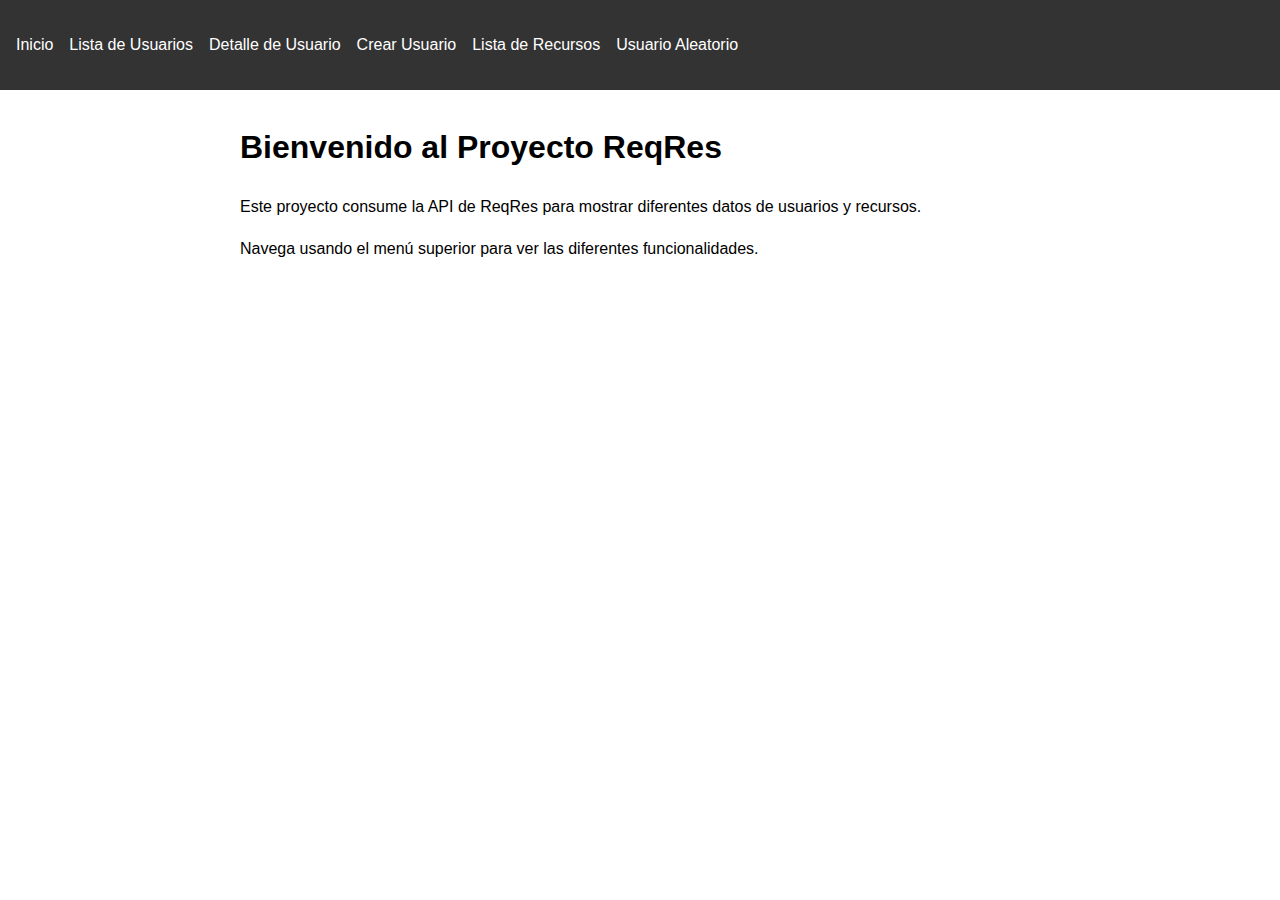
<file: index.html>
<!DOCTYPE html>
<html lang="es">
<head>
    <meta charset="UTF-8">
    <meta name="viewport" content="width=device-width, initial-scale=1.0">
    <title>Proyecto ReqRes</title>
    <link rel="stylesheet" href="css/styles.css">
</head>
<body>
    <nav>
        <ul>
            <li><a href="index.html">Inicio</a></li>
            <li><a href="usuarios.html">Lista de Usuarios</a></li>
            <li><a href="detalleUsuario.html">Detalle de Usuario</a></li>
            <li><a href="crear_usuario.html">Crear Usuario</a></li>
            <li><a href="recursos.html">Lista de Recursos</a></li>
            <li><a href="usuario-aleatorio.html">Usuario Aleatorio</a></li>
        </ul>
    </nav>
    
    <div class="container">
        <h1>Bienvenido al Proyecto ReqRes</h1>
        <p>Este proyecto consume la API de ReqRes para mostrar diferentes datos de usuarios y recursos.</p>
        <p>Navega usando el menú superior para ver las diferentes funcionalidades.</p>
    </div>
</body>
</html>
</file>
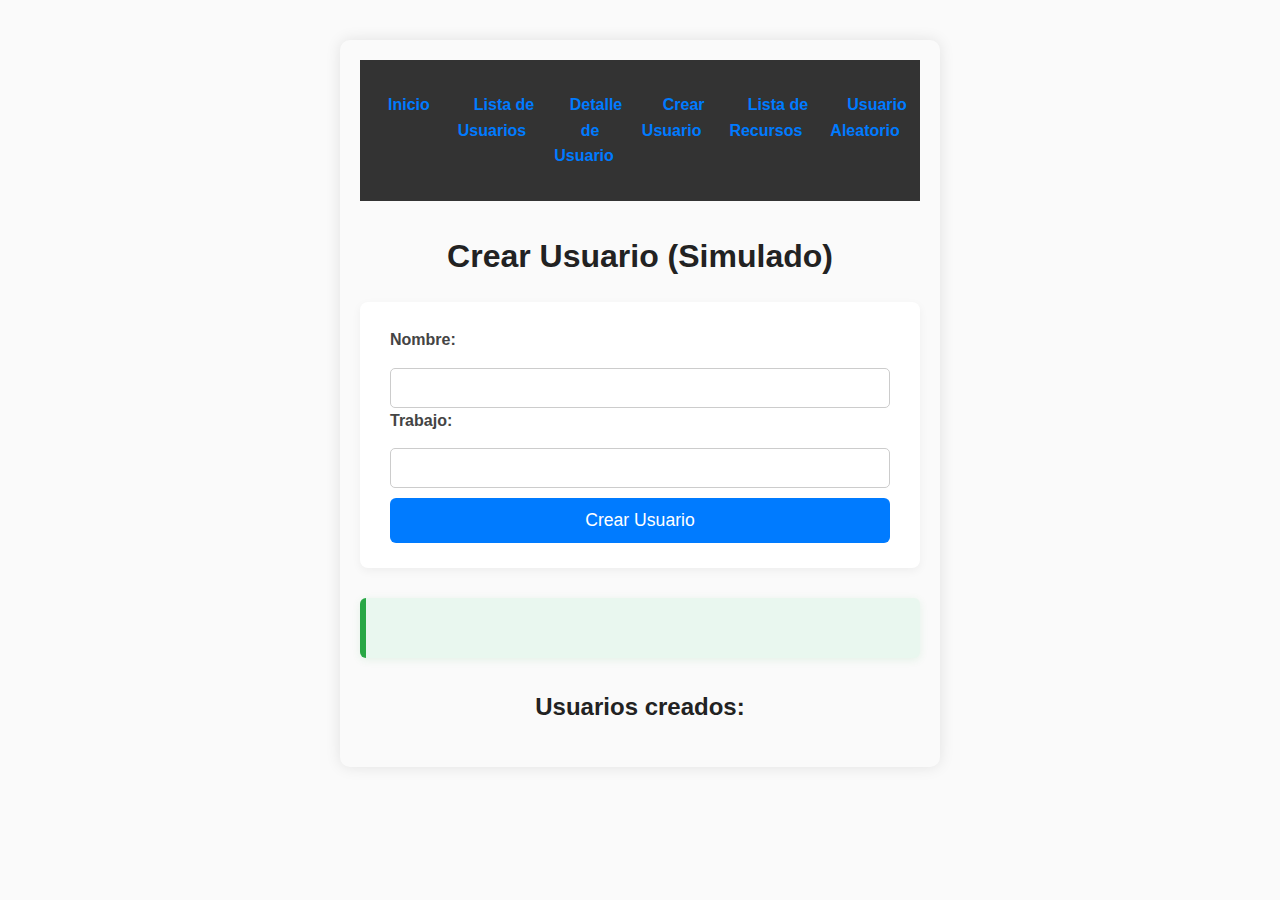
<file: crear_usuario.html>
<!DOCTYPE html>
<html lang="es">
<head>
  <meta charset="UTF-8" />
  <title>Crear Usuario</title>
  <link rel="stylesheet" href="css/styles.css">

  <style>
    /* Reset simple */
    * {
      box-sizing: border-box;
    }

    body {
      font-family: 'Segoe UI', Tahoma, Geneva, Verdana, sans-serif;
      margin: 40px auto;
      max-width: 600px;
      background: #fafafa;
      color: #333;
      padding: 20px;
      border-radius: 10px;
      box-shadow: 0 0 15px rgba(0,0,0,0.1);
    }

    nav {
      margin-bottom: 30px;
      text-align: center;
    }

    nav a {
      margin: 0 12px;
      text-decoration: none;
      color: #007BFF;
      font-weight: 600;
      transition: color 0.3s ease;
    }

    nav a:hover {
      color: #0056b3;
    }

    h1, h2 {
      text-align: center;
      color: #222;
      margin-bottom: 20px;
    }

    form {
      background: #fff;
      padding: 25px 30px;
      border-radius: 8px;
      box-shadow: 0 3px 10px rgba(0,0,0,0.05);
      margin-bottom: 30px;
    }

    label {
      display: block;
      margin-bottom: 15px;
      font-weight: 600;
      font-size: 1rem;
      color: #444;
    }

    input[type="text"] {
      width: 100%;
      padding: 10px 14px;
      border-radius: 5px;
      border: 1px solid #ccc;
      font-size: 1rem;
      transition: border-color 0.3s ease;
    }

    input[type="text"]:focus {
      outline: none;
      border-color: #007BFF;
      box-shadow: 0 0 5px rgba(0,123,255,0.4);
    }

    button {
      background-color: #007BFF;
      color: white;
      border: none;
      padding: 12px 25px;
      border-radius: 6px;
      font-size: 1.1rem;
      cursor: pointer;
      transition: background-color 0.3s ease;
      display: block;
      width: 100%;
      margin-top: 10px;
    }

    button:hover {
      background-color: #0056b3;
    }

    .respuesta {
      background-color: #e9f7ef;
      border-left: 6px solid #28a745;
      padding: 15px 20px;
      border-radius: 6px;
      font-size: 1rem;
      margin-bottom: 30px;
      color: #155724;
      min-height: 60px;
      line-height: 1.4;
      box-shadow: 0 2px 8px rgba(40,167,69,0.1);
    }

    ul#listaUsuarios {
      list-style: none;
      padding: 0;
    }

    ul#listaUsuarios li {
      background: #fff;
      margin-bottom: 10px;
      padding: 15px 20px;
      border-radius: 6px;
      box-shadow: 0 2px 5px rgba(0,0,0,0.05);
      font-weight: 600;
      color: #444;
      transition: transform 0.2s ease;
    }

    ul#listaUsuarios li:hover {
      transform: translateX(5px);
      box-shadow: 0 4px 10px rgba(0,0,0,0.1);
    }
  </style>

  
</head>

<nav>
        <ul>
            <li><a href="index.html">Inicio</a></li>
            <li><a href="usuarios.html">Lista de Usuarios</a></li>
            <li><a href="detalleUsuario.html">Detalle de Usuario</a></li>
            <li><a href="crear_usuario.html">Crear Usuario</a></li>
            <li><a href="recursos.html">Lista de Recursos</a></li>
            <li><a href="usuario-aleatorio.html">Usuario Aleatorio</a></li>
        </ul>
    </nav>

<body>

  <h1>Crear Usuario (Simulado)</h1>

  <form id="formulario">
    <label for="nombre">Nombre:</label>
    <input type="text" id="nombre" required />
    
    <label for="trabajo">Trabajo:</label>
    <input type="text" id="trabajo" required />
    
    <button type="submit">Crear Usuario</button>
  </form>

  <div id="respuesta" class="respuesta"></div>

  <h2>Usuarios creados:</h2>
  <ul id="listaUsuarios"></ul>

  <script>
    const form = document.getElementById('formulario');
    const respuestaDiv = document.getElementById('respuesta');
    const listaUsuarios = document.getElementById('listaUsuarios');

    const usuarios = [];

    form.addEventListener('submit', async (e) => {
      e.preventDefault();

      const nombre = document.getElementById('nombre').value.trim();
      const trabajo = document.getElementById('trabajo').value.trim();

      if (!nombre || !trabajo) {
        respuestaDiv.textContent = 'Por favor completa todos los campos.';
        return;
      }

      const datos = { name: nombre, job: trabajo };

      try {
        const res = await fetch('https://reqres.in/api/users', {
          method: 'POST',
          headers: { 'Content-Type': 'application/json' },
          body: JSON.stringify(datos)
        });

        await res.json();

        respuestaDiv.innerHTML = `
          <strong>Respuesta del servidor:</strong><br>
          Nombre: ${datos.name}<br>
          Trabajo: ${datos.job}<br>
        `;

        usuarios.push({ nombre: datos.name, trabajo: datos.job });

        actualizarListaUsuarios();

        // Limpiar formulario
        form.reset();

      } catch (error) {
        respuestaDiv.textContent = 'Error al crear el usuario.';
      }
    });

    function actualizarListaUsuarios() {
      listaUsuarios.innerHTML = '';
      usuarios.forEach((usuario, index) => {
        const li = document.createElement('li');
        li.textContent = `#${index + 1} - Nombre: ${usuario.nombre}, Trabajo: ${usuario.trabajo}`;
        listaUsuarios.appendChild(li);
      });
    }
  </script>
</body>
</html>
</file>
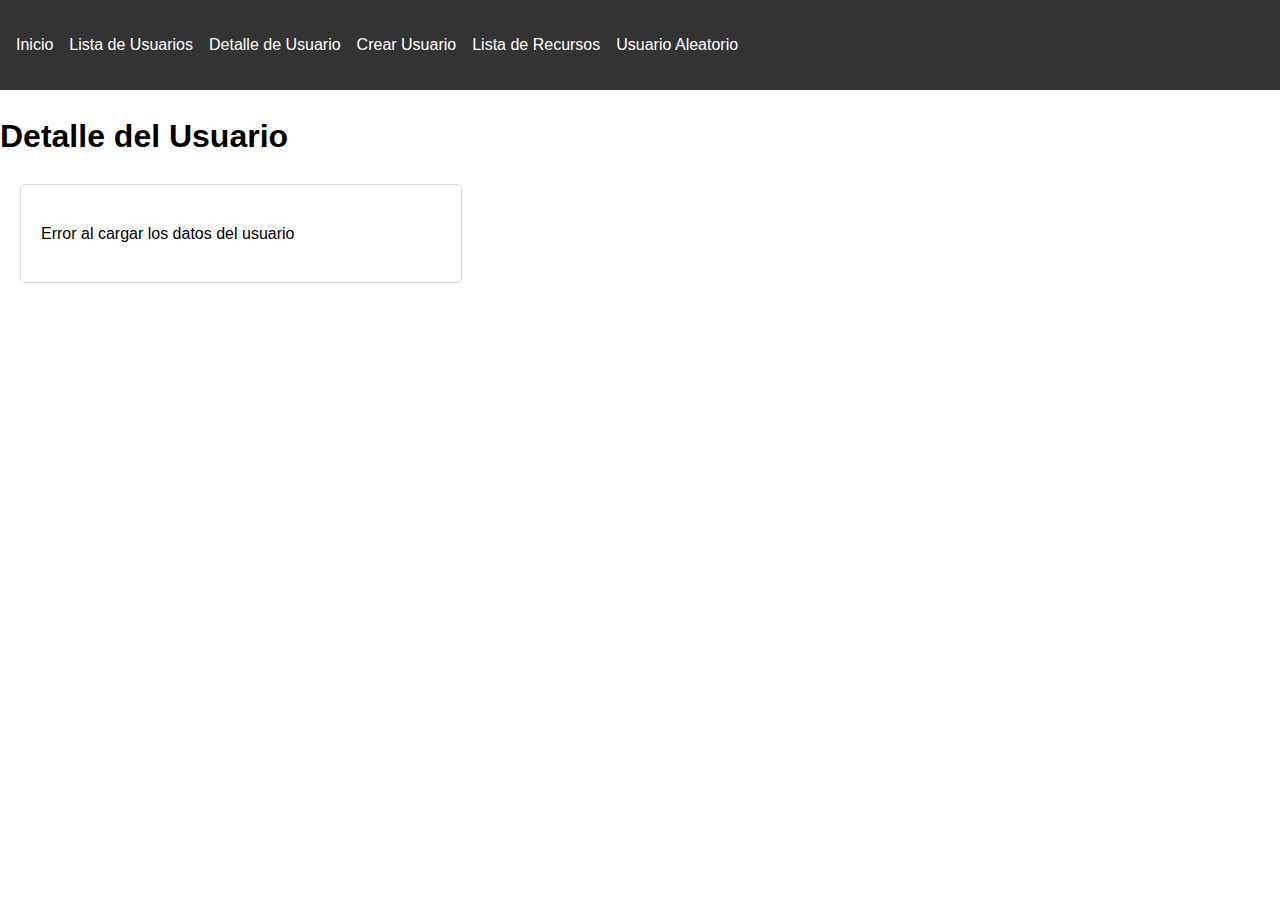
<file: detalleUsuario.html>
<!DOCTYPE html>
<html lang="es">

<head>
    <meta charset="UTF-8">
    <meta name="viewport" content="width=device-width, initial-scale=1.0">
    <title>Detalle de Usuario</title>
     <link rel="stylesheet" href="css/styles.css">

    <style>
        #user-detail {
            margin: 20px;
            padding: 20px;
            border: 1px solid #ddd;
            border-radius: 5px;
            max-width: 400px;
        }

        .user-avatar {
            width: 100px;
            height: 100px;
            border-radius: 50%;
        }
    </style>

</head>
 <nav>
        <ul>
            <li><a href="index.html">Inicio</a></li>
            <li><a href="usuarios.html">Lista de Usuarios</a></li>
            <li><a href="detalleUsuario.html">Detalle de Usuario</a></li>
            <li><a href="crear_usuario.html">Crear Usuario</a></li>
            <li><a href="recursos.html">Lista de Recursos</a></li>
            <li><a href="usuario-aleatorio.html">Usuario Aleatorio</a></li>
        </ul>
    </nav>
<body>
    <h1>Detalle del Usuario</h1>
    <div id="user-detail">
    </div>

    <script>
        document.addEventListener('DOMContentLoaded', function () {
            const userId = 2;
            const userDetail = document.getElementById('user-detail');

            fetch(`https://reqres.in/api/users/${userId}`, {
                headers: {
                    'x-api-key': 'reqres-free-v1'
                }
            })
                .then(response => response.json())
                .then(data => {
                    const user = data.data;
                    userDetail.innerHTML = `
                        <img src="${user.avatar}" alt="Avatar" class="user-avatar">
                        <h2>${user.first_name} ${user.last_name}</h2>
                        <p><strong>Email:</strong> ${user.email}</p>
                    `;
                })
                .catch(error => {
                    userDetail.innerHTML = '<p>Error al cargar los datos del usuario</p>';
                    console.error('Error:', error);
                });
        });
    </script>
</body>

</html>
</file>
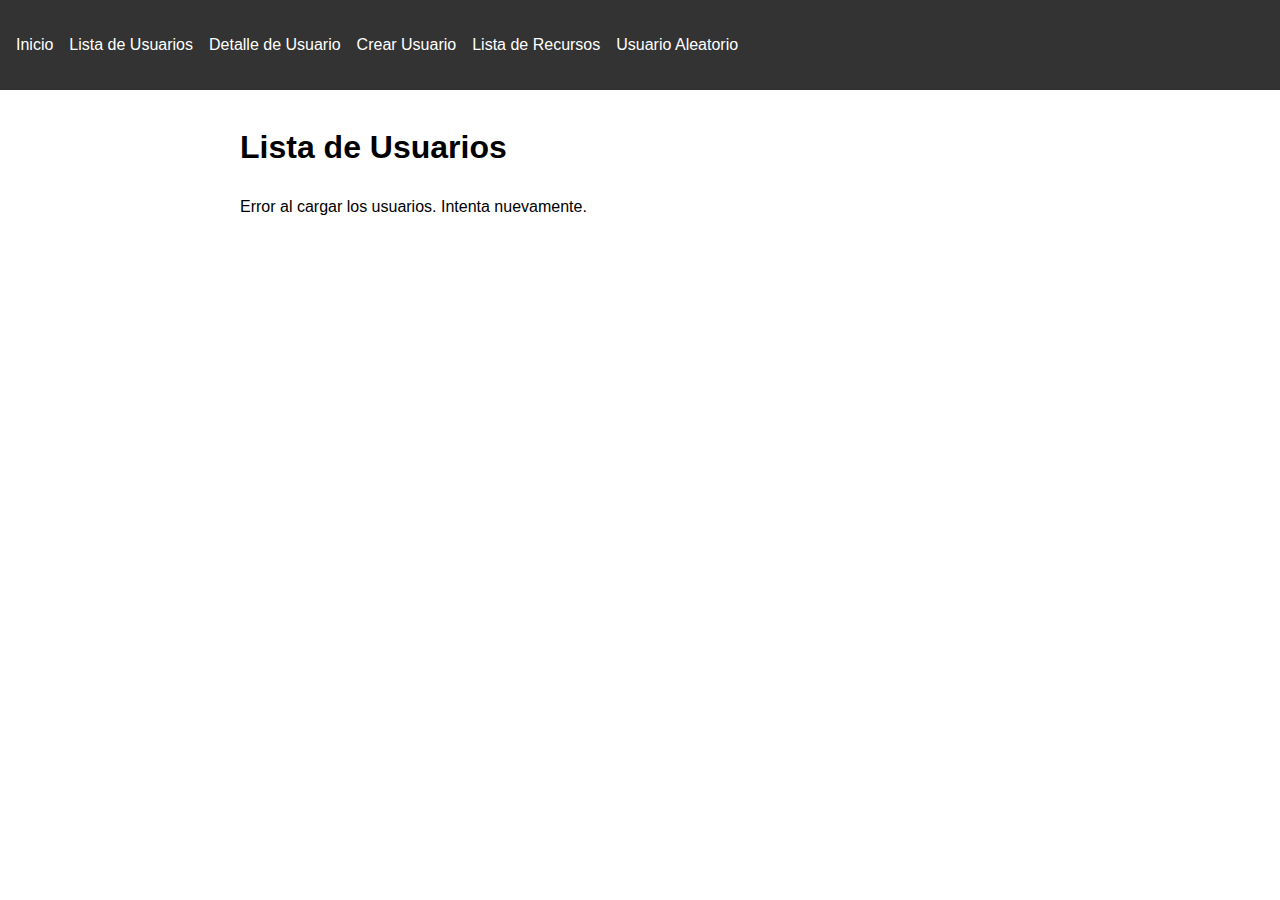
<file: usuarios.html>
<!DOCTYPE html>
<html lang="es">
<head>
    <meta charset="UTF-8">
    <meta name="viewport" content="width=device-width, initial-scale=1.0">
    <title>Lista de Usuarios</title>
    <link rel="stylesheet" href="css/styles.css">
</head>
<body>
    <nav>
        <ul>
            <li><a href="index.html">Inicio</a></li>
            <li><a href="usuarios.html">Lista de Usuarios</a></li>
            <li><a href="detalleUsuario.html">Detalle de Usuario</a></li>
            <li><a href="crear_usuario.html">Crear Usuario</a></li>
            <li><a href="recursos.html">Lista de Recursos</a></li>
            <li><a href="usuario-aleatorio.html">Usuario Aleatorio</a></li>
        </ul>
    </nav>
    
    <div class="container">
        <h1>Lista de Usuarios</h1>
        <div id="users-container"></div>
    </div>

    <script>
        document.addEventListener('DOMContentLoaded', function() {
            fetch('https://reqres.in/api/users?page=1', {
                headers: {
                    'x-api-key': 'reqres-free-v1',
                    'Content-Type': 'application/json'
                }
            })
                .then(response => response.json())
                .then(data => {
                    const usersContainer = document.getElementById('users-container');
                    
                    data.data.forEach(user => {
                        const userCard = document.createElement('div');
                        userCard.className = 'card';
                        userCard.innerHTML = `
                            <img src="${user.avatar}" alt="${user.first_name}" class="user-avatar">
                            <h2>${user.first_name} ${user.last_name}</h2>
                            <p>Email: ${user.email}</p>
                        `;
                        usersContainer.appendChild(userCard);
                    });
                })
                .catch(error => {
                    console.error('Error:', error);
                    document.getElementById('users-container').innerHTML = 
                        '<p>Error al cargar los usuarios. Intenta nuevamente.</p>';
                });
        });
    </script>
</body>
</html>
</file>
<file: css/styles.css>
body {
    font-family: Arial, sans-serif;
    margin: 0;
    padding: 0;
    line-height: 1.6;
}

nav {
    background: #333;
    color: #fff;
    padding: 1rem;
}

nav ul {
    list-style: none;
    padding: 0;
    display: flex;
    gap: 1rem;
}

nav a {
    color: #fff;
    text-decoration: none;
}

.container {
    max-width: 800px;
    margin: 2rem auto;
    padding: 0 1rem;
}

.card {
    border: 1px solid #ddd;
    border-radius: 5px;
    padding: 1rem;
    margin-bottom: 1rem;
}

.user-avatar {
    width: 100px;
    height: 100px;
    border-radius: 50%;
}

.color-box {
    width: 50px;
    height: 50px;
    display: inline-block;
    margin-right: 10px;
}

.form-group {
    margin-bottom: 1rem;
}

label {
    display: block;
    margin-bottom: 0.5rem;
}

input {
    width: 100%;
    padding: 0.5rem;
    box-sizing: border-box;
}

button {
    background: #333;
    color: #fff;
    border: none;
    padding: 0.5rem 1rem;
    cursor: pointer;
}
</file>
